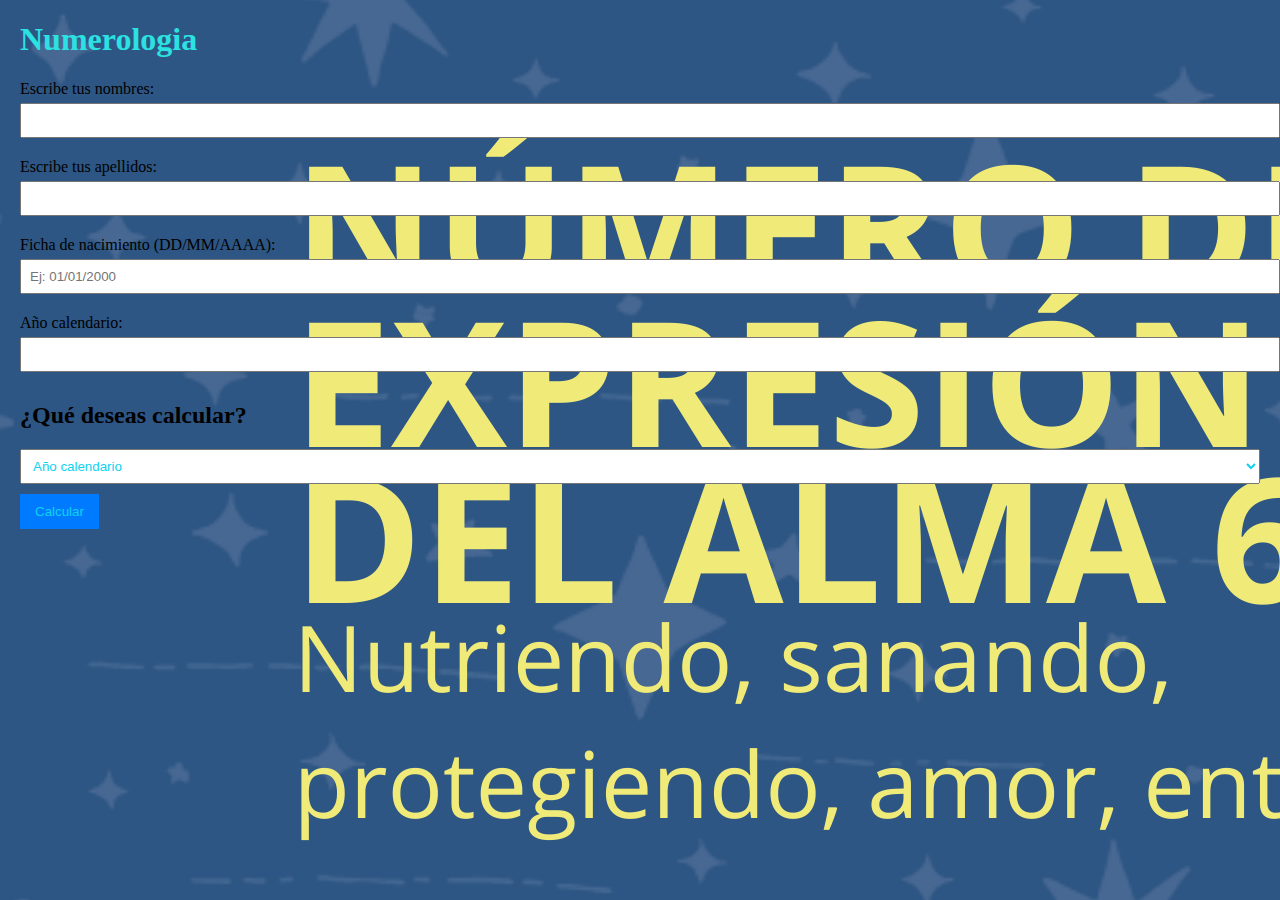
<file: index.html>
<!DOCTYPE html>
<html lang="es">
<head>
    <meta charset="UTF-8">
    <meta name="viewport" content="width=device-width, initial-scale=1.0">
    <title>Cuestionario</title>
    <link rel="stylesheet" href="style.css">
</head>
<body>
    <h1>Numerologia</h1>
    <form id="questionario">
        <label for="nombres">Escribe tus nombres:</label>
        <input type="text" id="nombres" required>

        <label for="apellidos">Escribe tus apellidos:</label>
        <input type="text" id="apellidos" required>

        <label for="fechaNacimiento">Ficha de nacimiento (DD/MM/AAAA):</label>
        <input type="text" id="fechaNacimiento" required placeholder="Ej: 01/01/2000">

        <label for="anoCalendario">Año calendario:</label>
        <input type="number" id="anoCalendario" required>

        <h2>¿Qué deseas calcular?</h2>
        <select id="menu" required>
            <option value="0">Año calendario</option>
            <option value="1">Número Personal</option>
            <option value="2">Número de Destino</option>
            <option value="3">Número del Nombre</option>
            <option value="4">Número del Alma</option>
            <option value="5">Expresión del Alma</option>
            <option value="6">Proyecto sentido</option>
            <option value="7">Año Personal</option>
            <option value="8">Mes Personal</option>
        </select>

        <button type="button" onclick="calcular()">Calcular</button>
    </form>

    <script>
        function calcular() {
            const nombres = document.getElementById('nombres').value;
            const apellidos = document.getElementById('apellidos').value;
            const fechaNacimiento = document.getElementById('fechaNacimiento').value;
            const anoCalendario = parseInt(document.getElementById('anoCalendario').value);
            const menu = document.getElementById('menu').value;

            const diaNacimiento = parseInt(fechaNacimiento.split('/')[0]);
            const mesNacimiento = parseInt(fechaNacimiento.split('/')[1]);
            const anioNacimiento = parseInt(fechaNacimiento.split('/')[2]);

            let resultado;

            switch (menu) {
                case "1":
                    resultado = reducirADigito(diaNacimiento);
                    break;
                case "2":
                    resultado = sumarFechas(diaNacimiento, mesNacimiento, anioNacimiento);
                    break;
                case "3":
                    resultado = sumarLetras(nombres);
                    break;
                case "4":
                    resultado = sumarVocales(nombres);
                    break;
                case "5":
                    resultado = sumarConsonantes(nombres, apellidos);
                    break;
                case "6":
                    resultado = sumarVocales(nombres);
                    break;
                case "7":
                    resultado = anoCalendario + diaNacimiento + mesNacimiento;
                    break;
                case "8":
                    resultado = (anoCalendario + diaNacimiento + mesNacimiento) + mesNacimiento;
                    break;
                default:
                    resultado = "Opción no válida.";
            }

            localStorage.setItem('resultado', resultado);
            window.location.href = 'resultado.html';
        }

        function reducirADigito(num) {
            while (num > 9) {
                num = num.toString().split('').reduce((a, b) => parseInt(a) + parseInt(b), 0);
            }
            return num;
        }

        function sumarFechas(dia, mes, anio) {
            return dia + mes + anio;
        }

        function sumarLetras(nombre) {
            return nombre.replace(/ /g, '').length; // Suma de letras
        }

        function sumarVocales(nombre) {
            return (nombre.match(/[aeiouáéíóú]/gi) || []).length;
        }

        function sumarConsonantes(nombres, apellidos) {
            const totalLetras = nombres.replace(/ /g, '').length + apellidos.replace(/ /g, '').length;
            const totalVocales = sumarVocales(nombres) + sumarVocales(apellidos);
            return totalLetras - totalVocales;
        }
    </script>
</body>
</html>
</file>
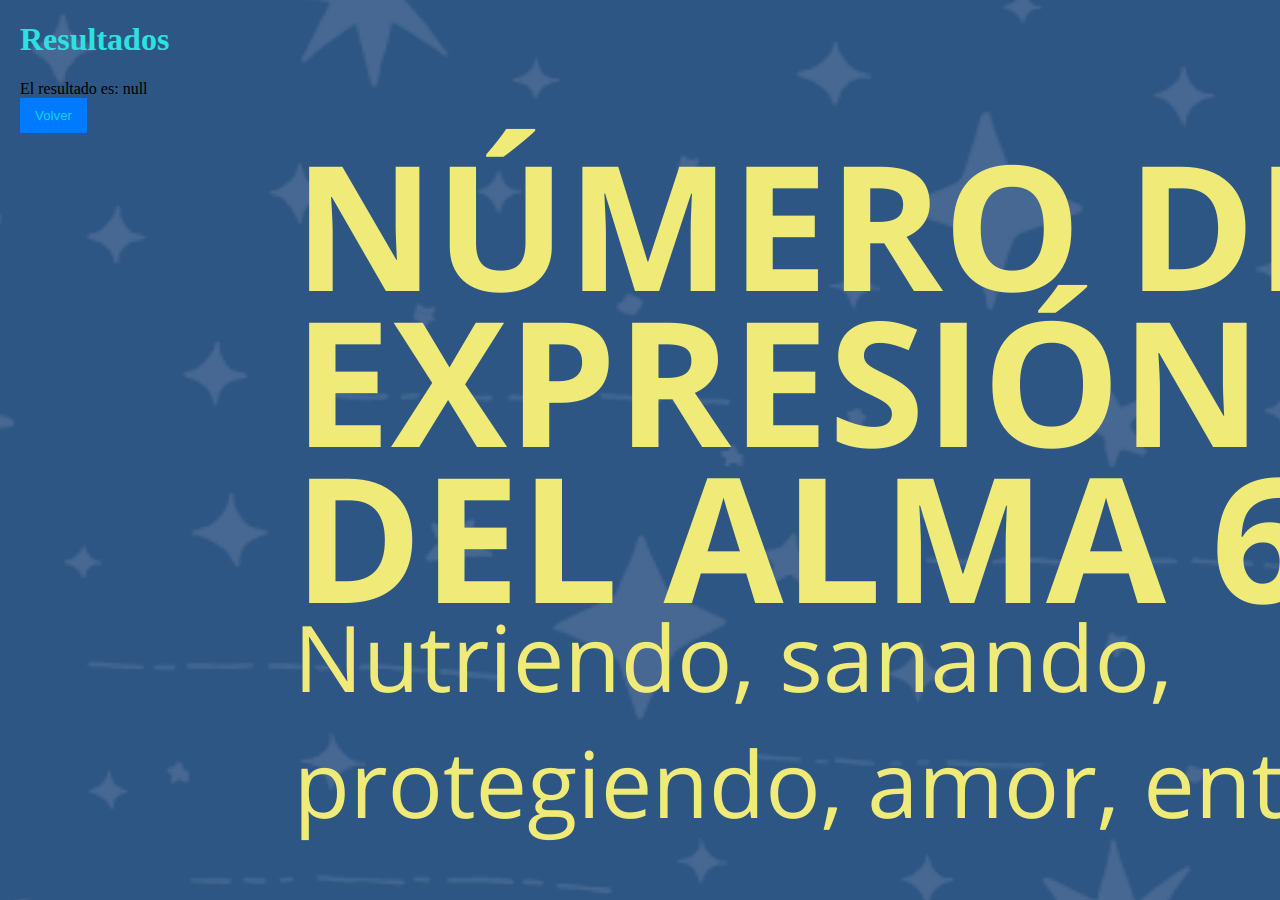
<file: resultado.html>
<!DOCTYPE html>
<html lang="es">
<head>
    <meta charset="UTF-8">
    <meta name="viewport" content="width=device-width, initial-scale=1.0">
    <title>Resultados</title>
    <link rel="stylesheet" href="style.css">
</head>
<body>
    <h1>Resultados</h1>
    <div id="resultado"></div>
    <button onclick="volver()">Volver</button>

    <script>
        function mostrarResultado() {
            const resultado = localStorage.getItem('resultado');
            document.getElementById('resultado').innerText = `El resultado es: ${resultado}`;
        }

        function volver() {
            window.location.href = 'index.html';
        }

        mostrarResultado();
    </script>
</body>
</html>
</file>
<file: style.css>
body {
    background-image: url(img/EXPRESION-DEL-ALMA-6.png);
    font-family:'Times New Roman', Times, serif;
    margin: 20px;
}

h1 {
    color: #2be1e1;
}

form {
    margin-bottom: 20px;
}

label {
    display: block;
    margin: 10px 0 5px;
}

input, select {
    color: rgb(15, 210, 240);
    width: 100%;
    padding: 8px;
    margin-bottom: 10px;
}

button {
    padding: 10px 15px;
    background-color: #007BFF;
    color: rgb(15, 210, 240);
    border: none;
    cursor: pointer;
}

button:hover {
    background-color: #e346b4;
}
</file>
